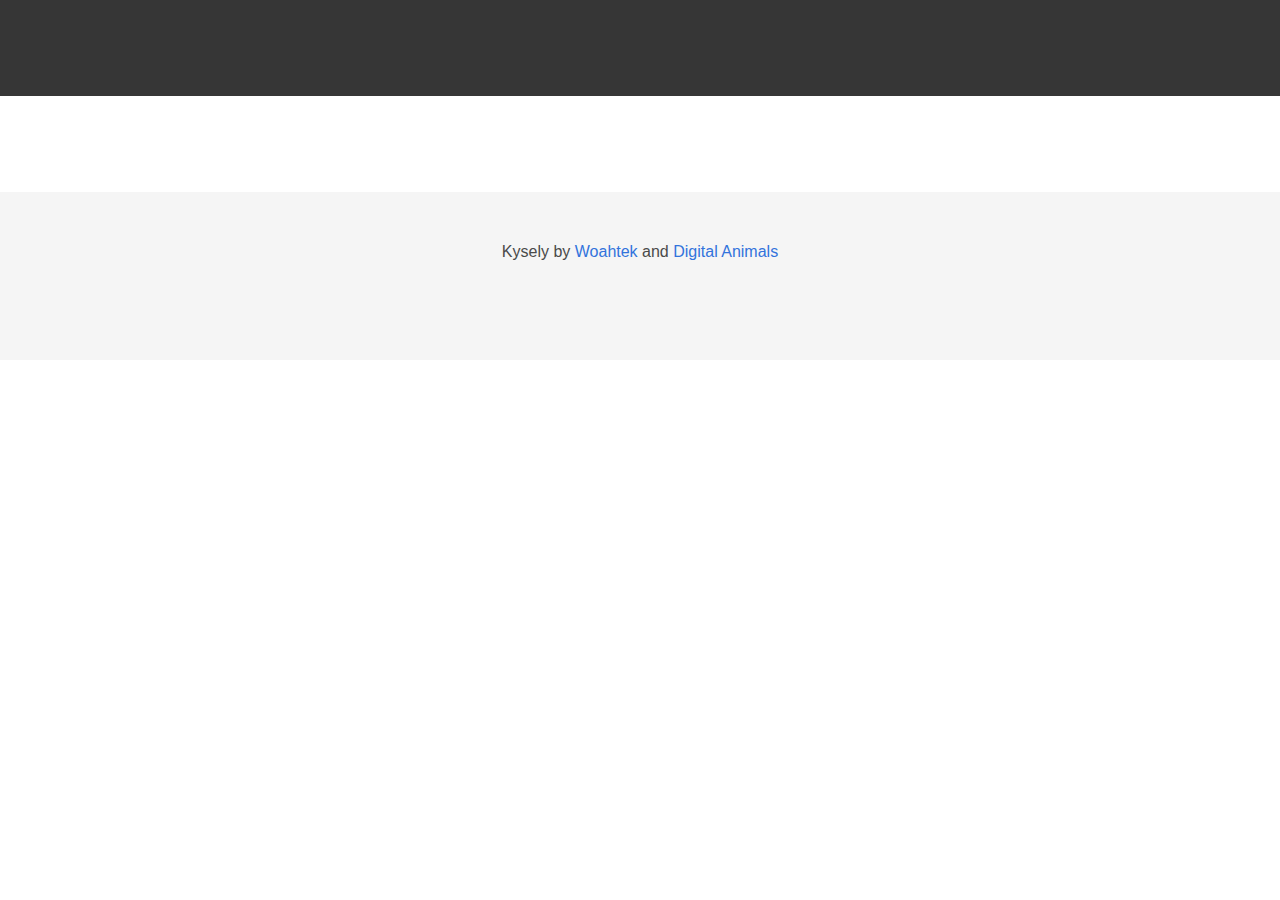
<file: index.html>
<!DOCTYPE html>
<html>

<head>
  <meta charset="utf-8">
  <meta name="viewport" content="width=device-width, initial-scale=1">
  <title>Testi Front</title>
  <script src="js/jquery-2.1.4.js"></script>
  <script type="text/javascript" src="js/kyselyt.js"></script>
  <link rel="stylesheet" href="css/font-awesome.css">
  <link rel="stylesheet" href="css/bulma.css">
  <link rel="stylesheet" href="css/master.css">
</head>

<body>
  <section class="hero is-dark">
    <div class="hero-body">
      <div class="container">
        <h1 class="title kysymys-title">
        </h1>
      </div>
    </div>
  </section>
  <section class="section">
    <div class="container">
      <div class="kysymykset-list-container">
        <form id="kysymys-form" action="index.html" method="post">
          <div class="kysymykset">

          </div>

        </form>


      </div>
    </div>
  </section>
  <footer class="footer has-text-centered">Kysely by <a href="#">Woahtek</a> and <a href="#">Digital Animals</a></footer>


</body>

</html>
</file>
<file: css/master.css>
input[type=range] {
  height: 32px;
  -webkit-appearance: none;
  margin: 10px 0;
  width: 100%;
}
input[type=range]:focus {
  outline: none;
}
input[type=range]::-webkit-slider-runnable-track {
  width: 100%;
  height: 16px;
  cursor: pointer;
  animate: 0.2s;
  box-shadow: 0px 0px 0px #000000;
  background: #B6B6B6;
  border-radius: 25px;
  border: 1px solid #8A8A8A;
}
input[type=range]::-webkit-slider-thumb {
  box-shadow: 1px 1px 1px #828282;
  border: 1px solid #8A8A8A;
  height: 24px;
  width: 35px;
  border-radius: 6px;
  background: #DADADA;
  cursor: pointer;
  -webkit-appearance: none;
  margin-top: -5px;
}
input[type=range]:focus::-webkit-slider-runnable-track {
  background: #B6B6B6;
}
input[type=range]::-moz-range-track {
  width: 100%;
  height: 16px;
  cursor: pointer;
  animate: 0.2s;
  box-shadow: 0px 0px 0px #000000;
  background: #B6B6B6;
  border-radius: 25px;
  border: 1px solid #8A8A8A;
}
input[type=range]::-moz-range-thumb {
  box-shadow: 1px 1px 1px #828282;
  border: 1px solid #8A8A8A;
  height: 24px;
  width: 35px;
  border-radius: 6px;
  background: #DADADA;
  cursor: pointer;
}
input[type=range]::-ms-track {
  width: 100%;
  height: 16px;
  cursor: pointer;
  animate: 0.2s;
  background: transparent;
  border-color: transparent;
  color: transparent;
}
input[type=range]::-ms-fill-lower {
  background: #B6B6B6;
  border: 1px solid #8A8A8A;
  border-radius: 50px;
  box-shadow: 0px 0px 0px #000000;
}
input[type=range]::-ms-fill-upper {
  background: #B6B6B6;
  border: 1px solid #8A8A8A;
  border-radius: 50px;
  box-shadow: 0px 0px 0px #000000;
}
input[type=range]::-ms-thumb {
  margin-top: 1px;
  box-shadow: 1px 1px 1px #828282;
  border: 1px solid #8A8A8A;
  height: 24px;
  width: 35px;
  border-radius: 6px;
  background: #DADADA;
  cursor: pointer;
}
input[type=range]:focus::-ms-fill-lower {
  background: #B6B6B6;
}
input[type=range]:focus::-ms-fill-upper {
  background: #B6B6B6;
}
</file>
